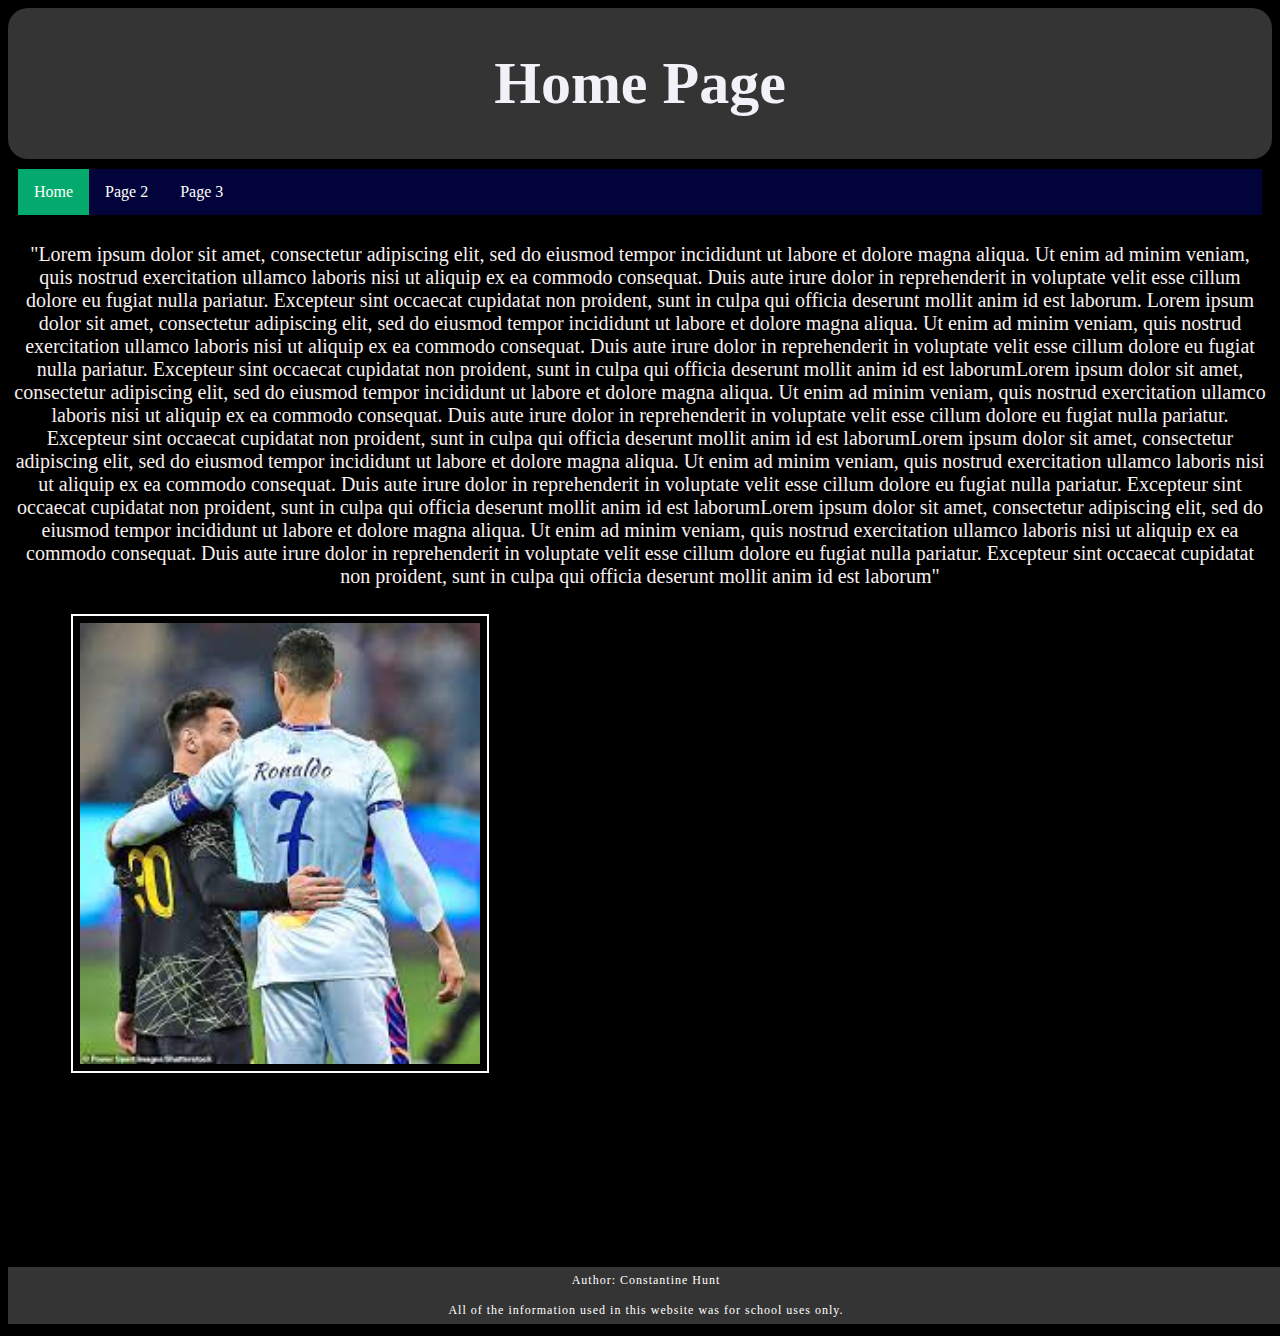
<file: index.html>
<!DOCTYPE html>
<html lang="eng">
    
    <head>
        <title>Constantine Website</title>
        <link rel="stylesheet" href="Constantine.css">
    </head>
       
    
    <header>
        <h1>Home Page</h1>
    </header>


    <nav>
        <ul>
            <li><a class="active" href="index.html">Home</a></li>
            <li><a href="page_2.html">Page 2</a></li>
            <li><a href="page_3.html">Page 3</a></li>
        </ul>
    </nav> 


    <body>
        <h1></h1>
        <p>"Lorem ipsum dolor sit amet, consectetur adipiscing elit, sed do eiusmod tempor incididunt ut labore et dolore magna aliqua. Ut enim ad minim veniam, quis nostrud exercitation ullamco laboris nisi ut aliquip ex ea commodo consequat. Duis aute irure dolor in reprehenderit in voluptate velit esse cillum dolore eu fugiat nulla pariatur. Excepteur sint occaecat cupidatat non proident, sunt in culpa qui officia deserunt mollit anim id est laborum. Lorem ipsum dolor sit amet, consectetur adipiscing elit, sed do eiusmod tempor incididunt ut labore et dolore magna aliqua. Ut enim ad minim veniam, quis nostrud exercitation ullamco laboris nisi ut aliquip ex ea commodo consequat. Duis aute irure dolor in reprehenderit in voluptate velit esse cillum dolore eu fugiat nulla pariatur. Excepteur sint occaecat cupidatat non proident, sunt in culpa qui officia deserunt mollit anim id est laborumLorem ipsum dolor sit amet, consectetur adipiscing elit, sed do eiusmod tempor incididunt ut labore et dolore magna aliqua. Ut enim ad minim veniam, quis nostrud exercitation ullamco laboris nisi ut aliquip ex ea commodo consequat. Duis aute irure dolor in reprehenderit in voluptate velit esse cillum dolore eu fugiat nulla pariatur. Excepteur sint occaecat cupidatat non proident, sunt in culpa qui officia deserunt mollit anim id est laborumLorem ipsum dolor sit amet, consectetur adipiscing elit, sed do eiusmod tempor incididunt ut labore et dolore magna aliqua. Ut enim ad minim veniam, quis nostrud exercitation ullamco laboris nisi ut aliquip ex ea commodo consequat. Duis aute irure dolor in reprehenderit in voluptate velit esse cillum dolore eu fugiat nulla pariatur. Excepteur sint occaecat cupidatat non proident, sunt in culpa qui officia deserunt mollit anim id est laborumLorem ipsum dolor sit amet, consectetur adipiscing elit, sed do eiusmod tempor incididunt ut labore et dolore magna aliqua. Ut enim ad minim veniam, quis nostrud exercitation ullamco laboris nisi ut aliquip ex ea commodo consequat. Duis aute irure dolor in reprehenderit in voluptate velit esse cillum dolore eu fugiat nulla pariatur. Excepteur sint occaecat cupidatat non proident, sunt in culpa qui officia deserunt mollit anim id est laborum"</p>
        <img src="ronaldo.jpg" alt="Ronoldo" width="20%" height="auto" target>
    </body>

    
   
    <footer>
        <p class="footer">Author: Constantine Hunt <br>
        <br>All of the information used in this website was for school uses only.</p>
    </footer>


</html>
</file>
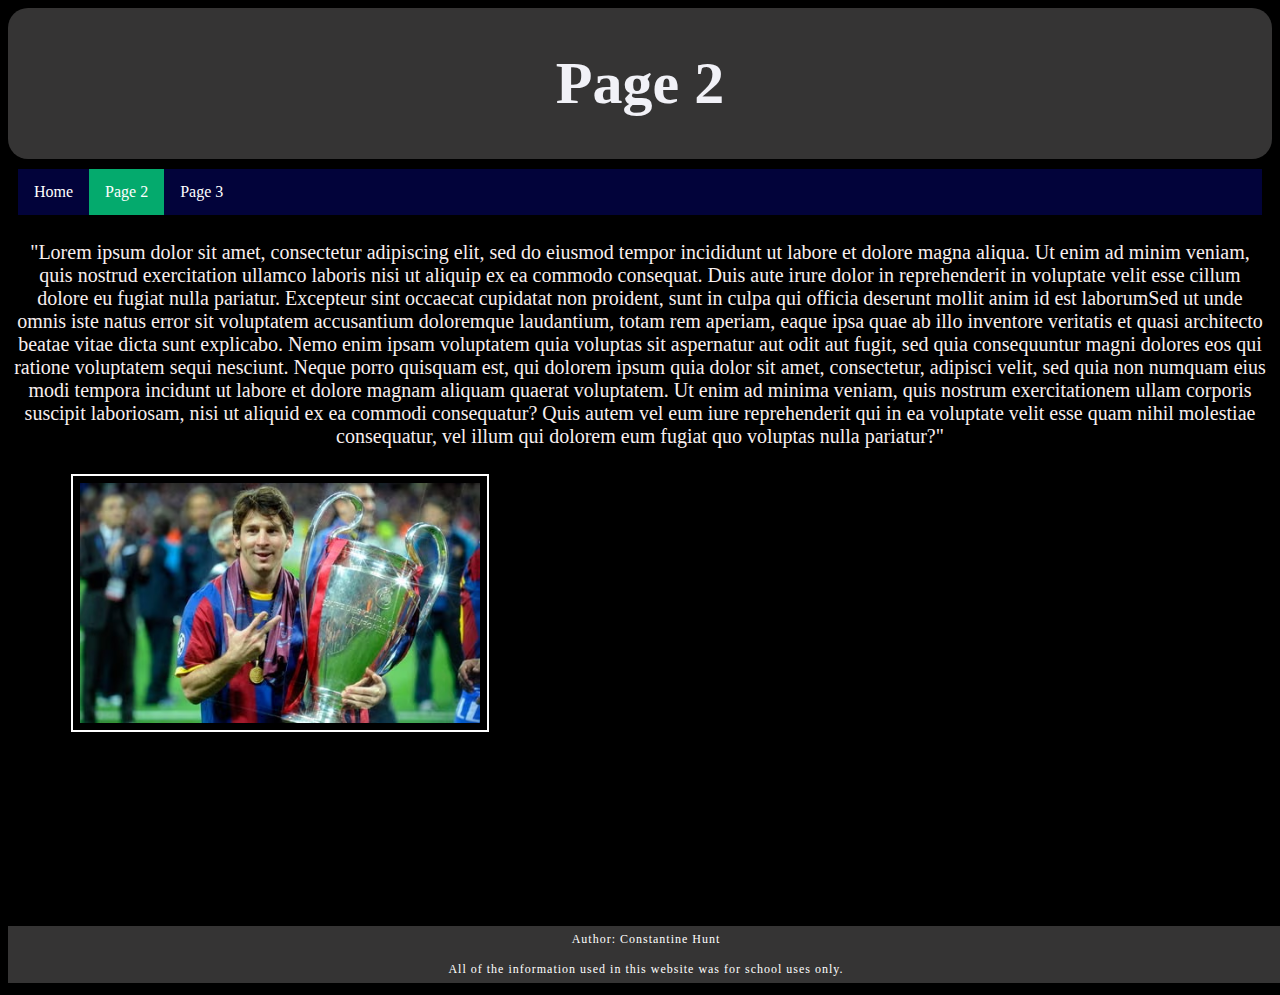
<file: page_2.html>
<!DOCTYPE html>
<html lang="eng">
    
    <head>
        <title>Constantine Website</title>
        <link rel="stylesheet" href="Constantine.css">
    </head>
         

    <header>
        <h1>Page 2</h1>
    </header>


    <nav>
        <ul>
            <li><a href="index.html">Home</a></li>
            <li><a class="active" href="page_2.html">Page 2</a></li>
            <li><a href="page_3.html">Page 3</a></li>
        </ul>   
    </nav>
       

    <body>
        <h2></h2>
        <p>"Lorem ipsum dolor sit amet, consectetur adipiscing elit, sed do eiusmod tempor incididunt ut labore et dolore magna aliqua. Ut enim ad minim veniam, quis nostrud exercitation ullamco laboris nisi ut aliquip ex ea commodo consequat. Duis aute irure dolor in reprehenderit in voluptate velit esse cillum dolore eu fugiat nulla pariatur. Excepteur sint occaecat cupidatat non proident, sunt in culpa qui officia deserunt mollit anim id est laborumSed ut unde omnis iste natus error sit voluptatem accusantium doloremque laudantium, totam rem aperiam, eaque ipsa quae ab illo inventore veritatis et quasi architecto beatae vitae dicta sunt explicabo. Nemo enim ipsam voluptatem quia voluptas sit aspernatur aut odit aut fugit, sed quia consequuntur magni dolores eos qui ratione voluptatem sequi nesciunt. Neque porro quisquam est, qui dolorem ipsum quia dolor sit amet, consectetur, adipisci velit, sed quia non numquam eius modi tempora incidunt ut labore et dolore magnam aliquam quaerat voluptatem. Ut enim ad minima veniam, quis nostrum exercitationem ullam corporis suscipit laboriosam, nisi ut aliquid ex ea commodi consequatur? Quis autem vel eum iure reprehenderit qui in ea voluptate velit esse quam nihil molestiae consequatur, vel illum qui dolorem eum fugiat quo voluptas nulla pariatur?"</p>
        <img src="Messi-007.avif" alt="Messi" width="20%" height="auto" target>
    </body>


    <footer>
        <p class="footer">Author: Constantine Hunt <br>
        <br>All of the information used in this website was for school uses only.</p>
    </footer>

    
</html>
</file>
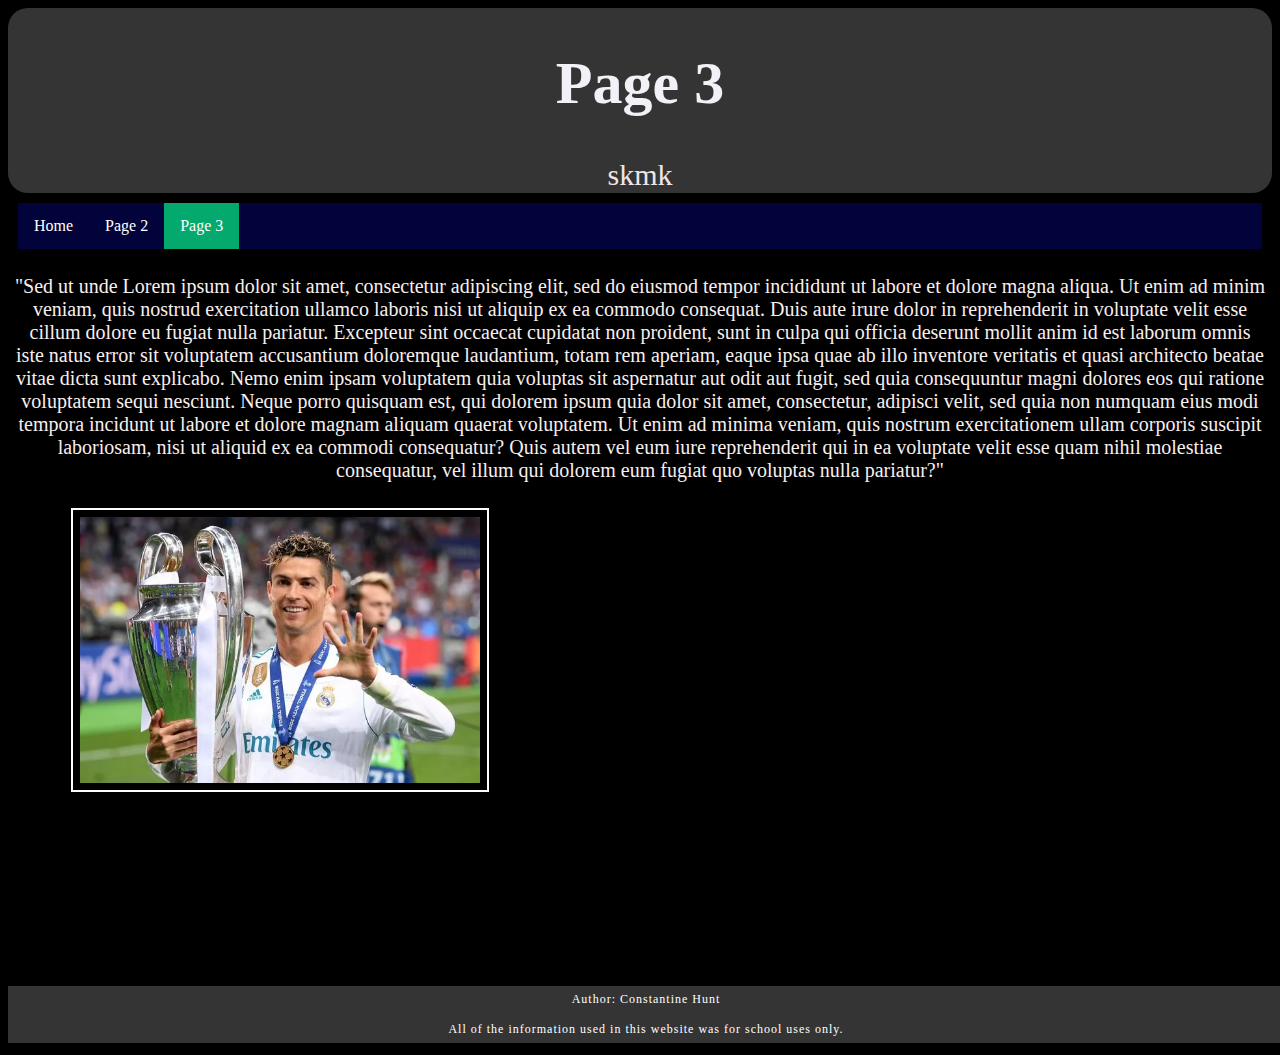
<file: page_3.html>
<!DOCTYPE html>
<html lang="eng">
    
    <head>
        <title>Constantine Website</title>
        <link rel="stylesheet" href="Constantine.css">
    </head>
    

    <header>
        <h1>Page 3</h1>skmk
    </header>


    <nav>
        <ul>  
            <li><a href="index.html">Home</a></li>
            <li><a  href="page_2.html">Page 2</a></li>
            <li><a class="active" href="page_3.html">Page 3</a></li>
        </ul>  
    </nav>

           
    <body>       
        <h2></h2>
        <p>"Sed ut unde Lorem ipsum dolor sit amet, consectetur adipiscing elit, sed do eiusmod tempor incididunt ut labore et dolore magna aliqua. Ut enim ad minim veniam, quis nostrud exercitation ullamco laboris nisi ut aliquip ex ea commodo consequat. Duis aute irure dolor in reprehenderit in voluptate velit esse cillum dolore eu fugiat nulla pariatur. Excepteur sint occaecat cupidatat non proident, sunt in culpa qui officia deserunt mollit anim id est laborum omnis iste natus error sit voluptatem accusantium doloremque laudantium, totam rem aperiam, eaque ipsa quae ab illo inventore veritatis et quasi architecto beatae vitae dicta sunt explicabo. Nemo enim ipsam voluptatem quia voluptas sit aspernatur aut odit aut fugit, sed quia consequuntur magni dolores eos qui ratione voluptatem sequi nesciunt. Neque porro quisquam est, qui dolorem ipsum quia dolor sit amet, consectetur, adipisci velit, sed quia non numquam eius modi tempora incidunt ut labore et dolore magnam aliquam quaerat voluptatem. Ut enim ad minima veniam, quis nostrum exercitationem ullam corporis suscipit laboriosam, nisi ut aliquid ex ea commodi consequatur? Quis autem vel eum iure reprehenderit qui in ea voluptate velit esse quam nihil molestiae consequatur, vel illum qui dolorem eum fugiat quo voluptas nulla pariatur?"</p>
        <img src="Cristiano Ronaldo Real Madrid Prime.webp" alt="Ronaldo" width="20%" height="auto" target>
    </body>


    <footer>
        <p class="footer">Author: Constantine Hunt <br>
        <br>All of the information used in this website was for school uses only.</p>
    </footer>


</html>
</file>
<file: Constantine.css>
/* This is a single-line comment */
header {
  background-color: #353434;
  padding: 1px;
  text-align: center;
  font-size: 30px;
  color: rgb(240, 229, 229);
  border-radius: 20px;
}
body {
    background-color: rgb(0, 0, 0);
  }
  
/* code bellow relates to text and headings */
  h1 {
    color: rgb(241, 241, 247);
    text-align: center;
  }
  
  h2 {
    color: rgb(255, 255, 255);
    text-align: center;
  }

  p {color: rgb(248, 239, 239);
  text-align: center;
  } 

  p {
    padding: 6px;
    font-family: verdana;
    font-size: 20px;
  }
 
  /* code below relates to nav bar */
  ul {
    list-style-type: none;
    margin: 0;
    padding: 0;
    overflow: hidden;
    background-color: #02033a;
  } 
  
  li a {
    display: block;
    color: #ffffff;
    text-align: center;
    padding: 14px 16px;
    text-decoration: none;
  }
  
  li {
    float: left;
  }

  li a:hover {
    background-color: #000000;
  }

  a:link {
    text-decoration: none;
  }
  
  a:visited {
    text-decoration: none;
  }

  .active {
    background-color: #04AA6D;
  }

   
  nav {
    margin: 10px;
    border-radius: 20px;
  }
 
  /* code below relates to images */

  img {
    width: 400px;
    border: 2px solid white;
    padding: 7px;
    background-color: #000000;
    margin-left: 5%;
    float: none;
  }


  /* code below relates to footer */
    .footer {
      left: 0;
      bottom: 0;
      width: 100%;
      background-color: #353434;
      color: white;
      text-align: center;
      font-size: 12px;
      font-family: caveat;
      letter-spacing: 1px;
      margin-top: 15%;
    }
</file>
